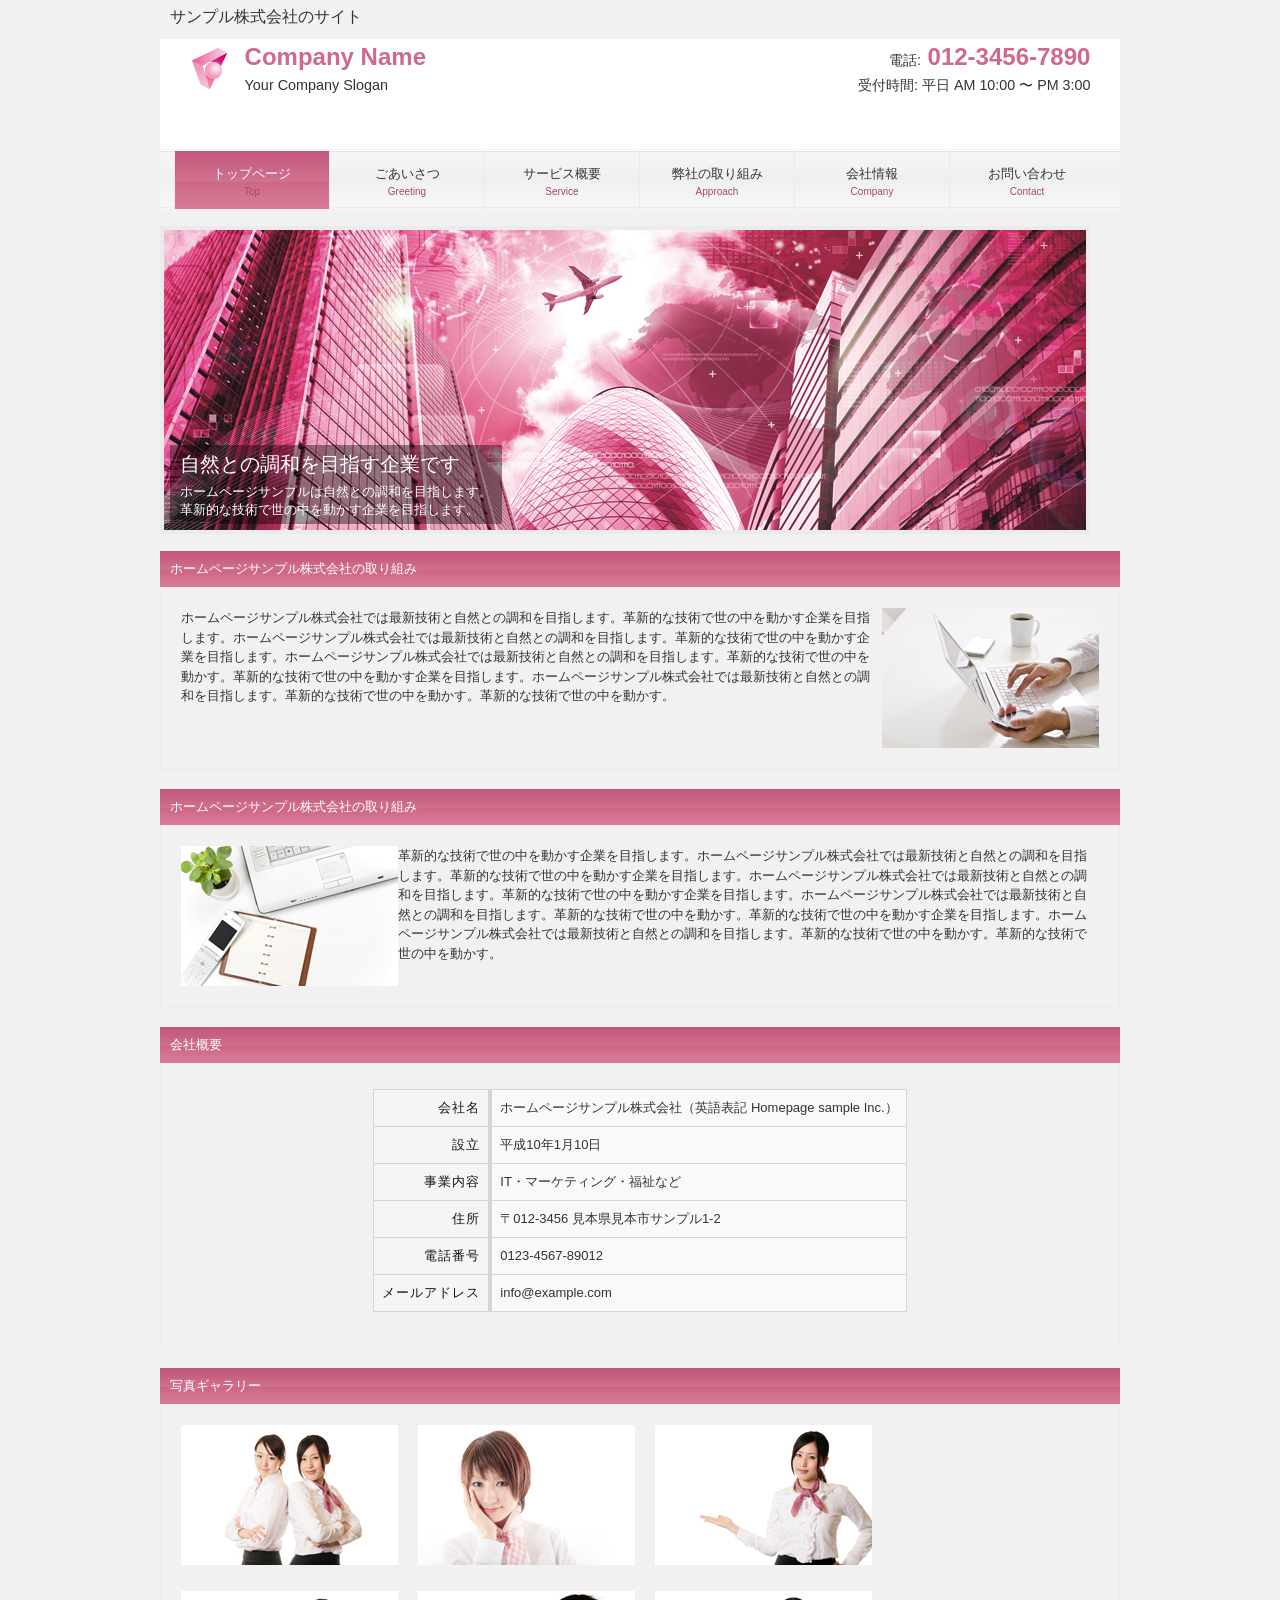
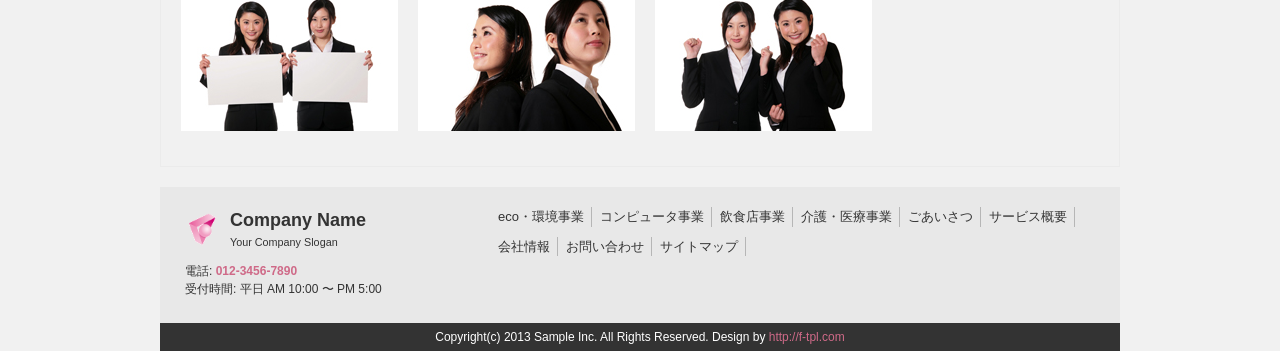
<file: index.html>
<!DOCTYPE html>
<html lang="ja">
	<head>
		<meta charset="UTF-8">
		<meta name="viewport" content="width=, initial-scale=1.0">
		<title>サンプル株式会社</title>
		<link rel="stylesheet" href="reset.css">
		<link rel="stylesheet" href="style.css">
	</head>
	<body>
		<h1>サンプル株式会社のサイト</h1>
		<div id="wrapper">
			<header id="header">
				<div class="logo">
					<a href="index.html"><img src="images/logo.png" width="60" height="60" alt="Sample site" /><p>Company Name<span>Your Company Slogan</span></p></a>
				</div>
				<div class="info">
					<p class="tel"><span>電話:</span> 012-3456-7890</p>
					<p class="open">受付時間: 平日 AM 10:00 〜 PM 3:00</p>
				</div>
			</header>
		</div>

		<!-- メインナビ -->
		<nav id="mainNav">
			<a id="menu"><span>MENU</span></a>
			<div class="panel">
				<ul>
					<li class="active"><a href=""><strong>トップページ</strong><span>Top</span></a></li>
					<li><a href=""><strong>ごあいさつ</strong><span>Greeting</span></a></li>
					<li><a href=""><strong>サービス概要</strong><span>Service</span></a></li>
					<li><a href=""><strong>弊社の取り組み</strong><span>Approach</span></a></li>
					<li><a href=""><strong>会社情報</strong><span>Company</span></a></li>
					<li><a href=""><strong>お問い合わせ</strong><span>Contact</span></a></li>
				</ul>   
			</div>
		</nav>

		<!-- メイン画像 -->
		<div id="mainBanner">
			<img src="images/mainImg.jpg" alt="">
			<div class="slogan">
				<h2>自然との調和を目指す企業です</h2>
				<p>ホームページサンプルは自然との調和を目指します。<br>革新的な技術で世の中を動かす企業を目指します。</p>
			</div>
		</div>

		<!-- コンテンツ１ -->
		<section class="content">
			<h3 class="heading">ホームページサンプル株式会社の取り組み</h3>
			<article>
				<p>ホームページサンプル株式会社では最新技術と自然との調和を目指します。革新的な技術で世の中を動かす企業を目指します。ホームページサンプル株式会社では最新技術と自然との調和を目指します。革新的な技術で世の中を動かす企業を目指します。ホームページサンプル株式会社では最新技術と自然との調和を目指します。革新的な技術で世の中を動かす。革新的な技術で世の中を動かす企業を目指します。ホームページサンプル株式会社では最新技術と自然との調和を目指します。革新的な技術で世の中を動かす。革新的な技術で世の中を動かす。</p>
				<img src="images/sample1.jpg" width="217" height="140" alt="" class="alignright border" />
			</article>
		</section>
		<section class="content">
			<h3 class="heading">ホームページサンプル株式会社の取り組み</h3>
			<article>
				<img src="images/sample2.jpg" width="217" height="140" alt="" class="alignleft border" />
				<p>革新的な技術で世の中を動かす企業を目指します。ホームページサンプル株式会社では最新技術と自然との調和を目指します。革新的な技術で世の中を動かす企業を目指します。ホームページサンプル株式会社では最新技術と自然との調和を目指します。革新的な技術で世の中を動かす企業を目指します。ホームページサンプル株式会社では最新技術と自然との調和を目指します。革新的な技術で世の中を動かす。革新的な技術で世の中を動かす企業を目指します。ホームページサンプル株式会社では最新技術と自然との調和を目指します。革新的な技術で世の中を動かす。革新的な技術で世の中を動かす。</p>
			</article>
		</section>
		<section class="content">
			<h3 class="heading">会社概要</h3>
			<article>
				<table class="table">
					<tr>
						<th>会社名</th>
						<td>ホームページサンプル株式会社（英語表記 Homepage sample Inc.）</td>
					</tr>
					<tr>
						<th>設立</th>
						<td>平成10年1月10日</td>
					</tr>
					<tr>
						<th>事業内容</th>
						<td>IT・マーケティング・福祉など</td>
					</tr>
					<tr>
						<th>住所</th>
						<td>〒012-3456 見本県見本市サンプル1-2</td>
					</tr>
					<tr>
						<th>電話番号</th>
						<td>0123-4567-89012</td>
					</tr>
					<tr>
						<th>メールアドレス</th>
						<td>info@example.com</td>
					</tr>
				</table>
			</article>
		</section>

		<!-- コンテンツ２ -->
		<section class="content" id="gallery">
			<h3 class="heading">写真ギャラリー</h3>
			<article>
				<figure class="grid"><a href="subpage.html"><img src="images/gallery1.jpg" width="217" height="140" alt=""></a></figure>
				<figure class="grid"><a href="subpage.html"><img src="images/gallery2.jpg" width="217" height="140" alt=""></a></figure>
				<figure class="grid"><a href="subpage.html"><img src="images/gallery3.jpg" width="217" height="140" alt=""></a></figure>
				<figure class="grid"><a href="subpage.html"><img src="images/gallery4.jpg" width="217" height="140" alt=""></a></figure>
				<figure class="grid"><a href="subpage.html"><img src="images/gallery5.jpg" width="217" height="140" alt=""></a></figure>
				<figure class="grid"><a href="subpage.html"><img src="images/gallery6.jpg" width="217" height="140" alt=""></a></figure>
			</article>
		</section>	

		<!-- フッター -->
		<footer id="footer">
			<div id="info" class="grid">
				<div class="logo">
					<a href="index.html"><img src="images/logo.png" width="45" height="45" alt="Sample site"><p>Company Name<br><span>Your Company Slogan</span></p></a>
				</div>
				<div class="info">
					<p class="tel"><span>電話:</span> 012-3456-7890</p>
					<p class="open">受付時間: 平日 AM 10:00 〜 PM 5:00</p>
				</div>
			</div>

			<!-- 右側ナビ -->
			<ul class="footnav">
				<li><a href="">eco・環境事業</a></li>
				<li><a href="">コンピュータ事業</a></li>
				<li><a href="">飲食店事業</a></li>
				<li><a href="">介護・医療事業</a></li>
				<li><a href="">ごあいさつ</a></li>
				<li><a href="">サービス概要</a></li>
				<li><a href="">会社情報</a></li>
				<li><a href="">お問い合わせ</a></li>
				<li><a href="">サイトマップ</a></li>
			</ul>
		</footer>

		<!-- / フッター -->
		<address>Copyright(c) 2013 Sample Inc. All Rights Reserved. Design by <a href="http://f-tpl.com" target="_blank" rel="nofollow">http://f-tpl.com</a></address>
	</body>
</html>
</file>
<file: style.css>
/**************************
/* ヘッダー
**************************/
body {
    max-width: 960px;
    margin: auto;
    color:#333;
    font-size:small;
    font-family:verdana,"メイリオ","Meiryo","MS PGothic",Sans-Serif;
    line-height:1.5;
    background:#f1f1f1;
}
/* リンク設定 */
a{color:#cf6a88;text-decoration:none;}
a:hover{color:#a74864;}
a:active, a:focus {outline:0;}
h1{
    padding:5px 0 10px 10px;
    font-size:16px;
    font-weight:normal;
}
/* 全体 */
#wrapper{
    margin:0 auto;
    padding:0 1%;
    width:98%;
    position:relative;
    background:#fff;
    #header{
        height:110px;
        display: flex;
        justify-content: space-between;
    }
}
/* ロゴ */
.logo{
    float:left;
    p{float:left;}
    img{
        width:auto;
        float:left;
        padding:0 5px 0 10px;
    }
    span{display:block;}
}
/* 電話番号 */
.info{
    float:right;
    padding-right:20px;
    text-align:right;
    .open{font-size:1.1em;}
}
/* ロゴ+電話番号 */
.logo,.info .tel{
    color:#cf6a88;
    font-size:24px;
    font-weight:bold;
}
.logo span,.info span{
    color:#333;
    font-size:.6em;
    font-weight:normal;
}
/**************************
/* メインナビ
**************************/
#mainNav {
    padding:0 14px;
    clear:both;
    overflow:hidden;
    position:relative;
    background:url("./images/topnavBg.png");
    #menu{ 
        display:none;
    }
    .panel{
        display:block !important;
        float:left;
    }
    ul li{
        float: left;
        position: relative;
        >a{
            display: block;
            text-align: center;
            font-size:13px;
            width:154px;
            height:45px;
            padding-top:15px;
            color:#333;
            background:url("./images/topnavSep.png");
            border-left:1px solid #ebebeb;
            >span {
                color:#a74864;
                font-size:10px;
                display:block;
            }
            >strong{
                display:block;
            }
        }
    }
    li.active a, li a:hover{
        color:#fff;
        background-position:0 -60px;
        padding-top:15px;
    }
}
/**************************
/* フッター
**************************/
#footer{
    clear:both;
    overflow:hidden;
    padding:10px 10px 20px 10px;
    background:#e8e8e8;
    display: flex;
    justify-content: space-between;
    .grid{
        padding:10px 0 5px;
        margin:0;
        background:transparent;
    }
    ul.footnav{
        float:right;
        width:620px;
        padding:10px 0;
        li{
            float:left;
            margin-bottom:10px;
            padding:0 7px 0 8px;
            border-right:1px solid #b6b6b6;
        }
    }
    .logo{font-size:18px;}
    #info .info{
        clear:both;
        padding:10px 0 0 15px;
        text-align:left;
    }
    .info .tel,.info .tel span,#info .open{font-size:12px;}
    #info .logo, #info .info{float:none;}
    a{color:#333;}
    a:hover{color:#888;}
}
address{
    clear:both;
    padding:5px;
    text-align:center;
    font-style:normal;
    font-size:12px;
    color:#fff;
    background:#333;
}
/**************************
/* メイン画像
**************************/
#mainBanner{
    margin:17px auto;
    padding:0;
    width:100%;
    position:relative;
    line-height:0;
    img{
        max-width:100%;
        height:auto;
        border:4px solid #ebebeb;
    }
}
.slogan{
    position:absolute;
    max-width:100%;
    height:auto;
    bottom:10px;
    left:10px;
    padding:5px 10px;
    line-height:1.4;
    color:#fff;
    background-color: rgba(0,0,0,0.4);
    h2{
        padding-bottom:5px;
        font-size:20px;
    }
}
/**************************
/* コンテンツ
**************************/
section.content {
    h3.heading{
        font-weight:normal;
        padding:0 10px;
        line-height:36px;
        color:#fff;
        background:url("images/heading3.png") repeat-x 0 0;
    }
    >article{
        display: flex;
        padding:20px;
        margin-bottom:20px;
        border:1px solid #ebebeb;
        overflow:hidden;
        p{margin-bottom:5px;}
        >img{
            max-width:90%;
            height:auto;
        }
    }
}
#gallery article{
    display: flex;
    flex-wrap: wrap;
    gap: 10px;
    .grid{
        width: auto;
        margin:0 10px 10px 0px;
    }
}
/**************************
/* テーブル
**************************/
table.table{
    border-collapse:collapse;
    margin:5px auto 15px auto;
    td{
        border-collapse:collapse;
        background-color:#F9F9F9;
        text-align:left;
        padding:8px;
        border:1px solid #D6D6D6;
        line-height:20px;
    }
    th{
        background-color:#F5F5F5;
        text-align:right;
        padding:8px;
        white-space:nowrap;
        color: #151515;
        border-top:1px solid #D4D4D4;
        border-right:4px solid #D4D4D4;
        border-bottom:1px solid #D4D4D4;
        border-left:1px solid #D4D4D4;
        font-size:13px;
        font-weight:normal;
        letter-spacing:1px;
        background-repeat:repeat-x;
        background-position:top;
    }
}
</file>
